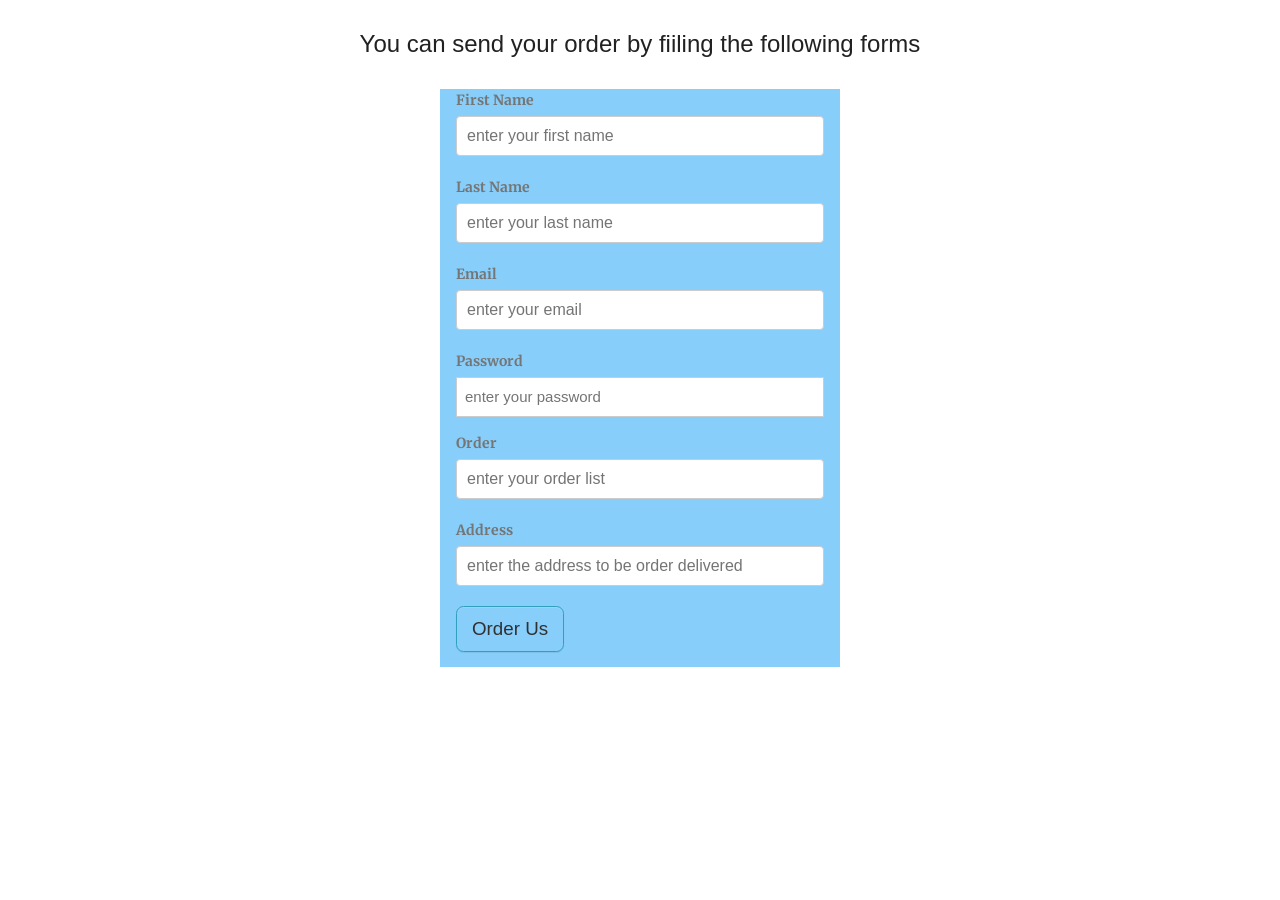
<file: order.html>
<!DOCTYPE html>
<html lang="en" dir="ltr">
  <head>
    <meta charset="utf-8">
    <title>Order Us </title>
    <link rel="stylesheet" href="stl.css">
    <script type="text/javascript" src="java.js">  </script>
    <link href="https://fonts.googleapis.com/css2?family=Merriweather:wght@300&display=swap" rel="stylesheet">
    <link href="https://fonts.googleapis.com/css2?family=Sacramento&display=swap" rel="stylesheet">
    <link href="https://cdn.jsdelivr.net/npm/bootstrap@5.3.0-alpha3/dist/css/bootstrap.min.css" rel="stylesheet" integrity="sha384-KK94CHFLLe+nY2dmCWGMq91rCGa5gtU4mk92HdvYe+M/SXH301p5ILy+dN9+nJOZ" crossorigin="anonymous">
    <link rel="stylesheet" href="Css/bootstrap5-rte.css">
    <link rel="stylesheet" href="Css/bootstrap5-rte.min.css">
    <link rel="stylesheet" href="Css/bootstrap5-theme.css">
    <link rel="stylesheet" href="Css/bootstrap5-theme.min.css">
    <link rel="stylesheet" href="Css/w3.css">
    <link rel="stylesheet" href="Css/w3colors.css">
    <link rel="stylesheet" href="Css/w3pro.css">
    <link rel="icon" href="image/favicon.ico">
  </head>
  <body>
    <h3 class="w3-center" style=" margin-bottom: 30px;">You can send your order by fiiling the following forms</h3>

    <div class="div">

    <form class="w3-container "  action="index.html" >
  <p>
  <label class="w3-text-grey">First Name</label>
  <input class="w3-input w3-border w3-indingo" type="text" placeholder="enter your first name " required></p>
  <p>
  <label class="w3-text-grey">Last Name</label>
  <input class="w3-input w3-border w3-indingo" type="text" placeholder="enter your last name " required></p>
  <p>
  <label class="w3-text-grey">Email</label>
  <input class="w3-input w3-border w3-indingo" type="text" placeholder="enter your email " required></p>
  <label class="w3-text-grey">Password</label>
  <input class="w3-input w3-border w3-indingo" type="password" placeholder="enter your password" required></p>
  <p>
  <label class="w3-text-grey">Order</label>
  <input class="w3-input w3-border w3-indingo" type="text" placeholder="enter your order list" required></p>
  <p>
  <label class="w3-text-grey">Address</label>
  <input class="w3-input w3-border w3-indingo" type="text" placeholder="enter the address to be order delivered" required></p>
  <p>
  <button class="btn btn-lg  btn-outline-info text-dark">Order Us</button></p>
</form>
</div>

  </body>
</html>
</file>
<file: stl.css>
.div{
  margin: 0 auto;
  width: 400px;
  text-align: center;
  background-color:#87CEFA;
}
form {
margin-top: 30px;
text-align: left;
}

label {
display: block;
font-size: 14px;
font-weight: bold;
margin-bottom: 5px;
font-family: 'Merriweather', serif;
}

input[type="text"] {
width: 100%;
height: 40px;
padding: 10px;
margin-bottom: 20px;
font-size: 16px;
border: 1px solid #ddd;
border-radius: 4px;
}
</file>
<file: Css/w3colors.css>
﻿/* Colors */
.w3-amber,.w3-hover-amber:hover{color:#000!important;background-color:#ffc107!important}
.w3-aqua,.w3-hover-aqua:hover{color:#000!important;background-color:#00ffff!important}
.w3-blue,.w3-hover-blue:hover{color:#fff!important;background-color:#2196F3!important}
.w3-light-blue,.w3-hover-light-blue:hover{color:#000!important;background-color:#87CEEB!important}
.w3-brown,.w3-hover-brown:hover{color:#fff!important;background-color:#795548!important}
.w3-cyan,.w3-hover-cyan:hover{color:#000!important;background-color:#00bcd4!important}
.w3-blue-grey,.w3-hover-blue-grey:hover,.w3-blue-gray,.w3-hover-blue-gray:hover{color:#fff!important;background-color:#607d8b!important}
.w3-green,.w3-hover-green:hover{color:#fff!important;background-color:#4CAF50!important}
.w3-light-green,.w3-hover-light-green:hover{color:#000!important;background-color:#8bc34a!important}
.w3-indigo,.w3-hover-indigo:hover{color:#fff!important;background-color:#3f51b5!important}
.w3-khaki,.w3-hover-khaki:hover{color:#000!important;background-color:#f0e68c!important}
.w3-lime,.w3-hover-lime:hover{color:#000!important;background-color:#cddc39!important}
.w3-orange,.w3-hover-orange:hover{color:#000!important;background-color:#ff9800!important}
.w3-deep-orange,.w3-hover-deep-orange:hover{color:#fff!important;background-color:#ff5722!important}
.w3-pink,.w3-hover-pink:hover{color:#fff!important;background-color:#e91e63!important}
.w3-purple,.w3-hover-purple:hover{color:#fff!important;background-color:#9c27b0!important}
.w3-deep-purple,.w3-hover-deep-purple:hover{color:#fff!important;background-color:#673ab7!important}
.w3-red,.w3-hover-red:hover{color:#fff!important;background-color:#f44336!important}
.w3-sand,.w3-hover-sand:hover{color:#000!important;background-color:#fdf5e6!important}
.w3-teal,.w3-hover-teal:hover{color:#fff!important;background-color:#009688!important}
.w3-yellow,.w3-hover-yellow:hover{color:#000!important;background-color:#ffeb3b!important}
.w3-white,.w3-hover-white:hover{color:#000!important;background-color:#fff!important}
.w3-black,.w3-hover-black:hover{color:#fff!important;background-color:#000!important}
.w3-grey,.w3-hover-grey:hover,.w3-gray,.w3-hover-gray:hover{color:#000!important;background-color:#9e9e9e!important}
.w3-light-grey,.w3-hover-light-grey:hover,.w3-light-gray,.w3-hover-light-gray:hover{color:#000!important;background-color:#f1f1f1!important}
.w3-dark-grey,.w3-hover-dark-grey:hover,.w3-dark-gray,.w3-hover-dark-gray:hover{color:#fff!important;background-color:#616161!important}
.w3-pale-red,.w3-hover-pale-red:hover{color:#000!important;background-color:#ffdddd!important}
.w3-pale-green,.w3-hover-pale-green:hover{color:#000!important;background-color:#ddffdd!important}
.w3-pale-yellow,.w3-hover-pale-yellow:hover{color:#000!important;background-color:#ffffcc!important}
.w3-pale-blue,.w3-hover-pale-blue:hover{color:#000!important;background-color:#ddffff!important}
.w3-text-amber,.w3-hover-text-amber:hover{color:#ffc107!important}
.w3-text-aqua,.w3-hover-text-aqua:hover{color:#00ffff!important}
.w3-text-blue,.w3-hover-text-blue:hover{color:#2196F3!important}
.w3-text-light-blue,.w3-hover-text-light-blue:hover{color:#87CEEB!important}
.w3-text-brown,.w3-hover-text-brown:hover{color:#795548!important}
.w3-text-cyan,.w3-hover-text-cyan:hover{color:#00bcd4!important}
.w3-text-blue-grey,.w3-hover-text-blue-grey:hover,.w3-text-blue-gray,.w3-hover-text-blue-gray:hover{color:#607d8b!important}
.w3-text-green,.w3-hover-text-green:hover{color:#4CAF50!important}
.w3-text-light-green,.w3-hover-text-light-green:hover{color:#8bc34a!important}
.w3-text-indigo,.w3-hover-text-indigo:hover{color:#3f51b5!important}
.w3-text-khaki,.w3-hover-text-khaki:hover{color:#b4aa50!important}
.w3-text-lime,.w3-hover-text-lime:hover{color:#cddc39!important}
.w3-text-orange,.w3-hover-text-orange:hover{color:#ff9800!important}
.w3-text-deep-orange,.w3-hover-text-deep-orange:hover{color:#ff5722!important}
.w3-text-pink,.w3-hover-text-pink:hover{color:#e91e63!important}
.w3-text-purple,.w3-hover-text-purple:hover{color:#9c27b0!important}
.w3-text-deep-purple,.w3-hover-text-deep-purple:hover{color:#673ab7!important}
.w3-text-red,.w3-hover-text-red:hover{color:#f44336!important}
.w3-text-sand,.w3-hover-text-sand:hover{color:#fdf5e6!important}
.w3-text-teal,.w3-hover-text-teal:hover{color:#009688!important}
.w3-text-yellow,.w3-hover-text-yellow:hover{color:#d2be0e!important}
.w3-text-white,.w3-hover-text-white:hover{color:#fff!important}
.w3-text-black,.w3-hover-text-black:hover{color:#000!important}
.w3-text-grey,.w3-hover-text-grey:hover,.w3-text-gray,.w3-hover-text-gray:hover{color:#757575!important}
.w3-text-light-grey,.w3-hover-text-light-grey:hover,.w3-text-light-gray,.w3-hover-text-light-gray:hover{color:#f1f1f1!important}
.w3-text-dark-grey,.w3-hover-text-dark-grey:hover,.w3-text-dark-gray,.w3-hover-text-dark-gray:hover{color:#3a3a3a!important}
.w3-border-amber,.w3-hover-border-amber:hover{border-color:#ffc107!important}
.w3-border-aqua,.w3-hover-border-aqua:hover{border-color:#00ffff!important}
.w3-border-blue,.w3-hover-border-blue:hover{border-color:#2196F3!important}
.w3-border-light-blue,.w3-hover-border-light-blue:hover{border-color:#87CEEB!important}
.w3-border-brown,.w3-hover-border-brown:hover{border-color:#795548!important}
.w3-border-cyan,.w3-hover-border-cyan:hover{border-color:#00bcd4!important}
.w3-border-blue-grey,.w3-hover-border-blue-grey:hover,.w3-border-blue-gray,.w3-hover-border-blue-gray:hover{border-color:#607d8b!important}
.w3-border-green,.w3-hover-border-green:hover{border-color:#4CAF50!important}
.w3-border-light-green,.w3-hover-border-light-green:hover{border-color:#8bc34a!important}
.w3-border-indigo,.w3-hover-border-indigo:hover{border-color:#3f51b5!important}
.w3-border-khaki,.w3-hover-border-khaki:hover{border-color:#f0e68c!important}
.w3-border-lime,.w3-hover-border-lime:hover{border-color:#cddc39!important}
.w3-border-orange,.w3-hover-border-orange:hover{border-color:#ff9800!important}
.w3-border-deep-orange,.w3-hover-border-deep-orange:hover{border-color:#ff5722!important}
.w3-border-pink,.w3-hover-border-pink:hover{border-color:#e91e63!important}
.w3-border-purple,.w3-hover-border-purple:hover{border-color:#9c27b0!important}
.w3-border-deep-purple,.w3-hover-border-deep-purple:hover{border-color:#673ab7!important}
.w3-border-red,.w3-hover-border-red:hover{border-color:#f44336!important}
.w3-border-sand,.w3-hover-border-sand:hover{border-color:#fdf5e6!important}
.w3-border-teal,.w3-hover-border-teal:hover{border-color:#009688!important}
.w3-border-yellow,.w3-hover-border-yellow:hover{border-color:#ffeb3b!important}
.w3-border-white,.w3-hover-border-white:hover{border-color:#fff!important}
.w3-border-black,.w3-hover-border-black:hover{border-color:#000!important}
.w3-border-grey,.w3-hover-border-grey:hover,.w3-border-gray,.w3-hover-border-gray:hover{border-color:#9e9e9e!important}
.w3-border-light-grey,.w3-hover-border-light-grey:hover,.w3-border-light-gray,.w3-hover-border-light-gray:hover{border-color:#f1f1f1!important}
.w3-border-dark-grey,.w3-hover-border-dark-grey:hover,.w3-border-dark-gray,.w3-hover-border-dark-gray:hover{border-color:#616161!important}
.w3-border-pale-red,.w3-hover-border-pale-red:hover{border-color:#ffe7e7!important}.w3-border-pale-green,.w3-hover-border-pale-green:hover{border-color:#e7ffe7!important}
.w3-border-pale-yellow,.w3-hover-border-pale-yellow:hover{border-color:#ffffcc!important}.w3-border-pale-blue,.w3-hover-border-pale-blue:hover{border-color:#e7ffff!important}
</file>
<file: Css/w3pro.css>
﻿/* W3PRO.CSS 4.13 June 2019 by Jan Egil and Borge Refsnes */
html{box-sizing:border-box}*,*:before,*:after{box-sizing:inherit}
/* Extract from normalize.css by Nicolas Gallagher and Jonathan Neal git.io/normalize */
html{-ms-text-size-adjust:100%;-webkit-text-size-adjust:100%}body{margin:0}
article,aside,details,figcaption,figure,footer,header,main,menu,nav,section{display:block}summary{display:list-item}
audio,canvas,progress,video{display:inline-block}progress{vertical-align:baseline}
audio:not([controls]){display:none;height:0}[hidden],template{display:none}
a{background-color:transparent}a:active,a:hover{outline-width:0}
abbr[title]{border-bottom:none;text-decoration:underline;text-decoration:underline dotted}
b,strong{font-weight:bolder}dfn{font-style:italic}mark{background:#ff0;color:#000}
small{font-size:80%}sub,sup{font-size:75%;line-height:0;position:relative;vertical-align:baseline}
sub{bottom:-0.25em}sup{top:-0.5em}figure{margin:1em 40px}img{border-style:none}
code,kbd,pre,samp{font-family:monospace,monospace;font-size:1em}hr{box-sizing:content-box;height:0;overflow:visible}
button,input,select,textarea,optgroup{font:inherit;margin:0}optgroup{font-weight:bold}
button,input{overflow:visible}button,select{text-transform:none}
button,[type=button],[type=reset],[type=submit]{-webkit-appearance:button}
button::-moz-focus-inner,[type=button]::-moz-focus-inner,[type=reset]::-moz-focus-inner,[type=submit]::-moz-focus-inner{border-style:none;padding:0}
button:-moz-focusring,[type=button]:-moz-focusring,[type=reset]:-moz-focusring,[type=submit]:-moz-focusring{outline:1px dotted ButtonText}
fieldset{border:1px solid #c0c0c0;margin:0 2px;padding:.35em .625em .75em}
legend{color:inherit;display:table;max-width:100%;padding:0;white-space:normal}textarea{overflow:auto}
[type=checkbox],[type=radio]{padding:0}
[type=number]::-webkit-inner-spin-button,[type=number]::-webkit-outer-spin-button{height:auto}
[type=search]{-webkit-appearance:textfield;outline-offset:-2px}
[type=search]::-webkit-search-decoration{-webkit-appearance:none}
::-webkit-file-upload-button{-webkit-appearance:button;font:inherit}
/* End extract */
html,body{font-family:Verdana,sans-serif;font-size:15px;line-height:1.5}html{overflow-x:hidden}
h1{font-size:36px}h2{font-size:30px}h3{font-size:24px}h4{font-size:20px}h5{font-size:18px}h6{font-size:16px}.w3-serif{font-family:serif}
h1,h2,h3,h4,h5,h6{font-family:"Segoe UI",Arial,sans-serif;font-weight:400;margin:10px 0}.w3-wide{letter-spacing:4px}
hr{border:0;border-top:1px solid #eee;margin:20px 0}
.w3-image{max-width:100%;height:auto}img{vertical-align:middle}a{color:inherit}
.w3-table,.w3-table-all{border-collapse:collapse;border-spacing:0;width:100%;display:table}.w3-table-all{border:1px solid #ccc}
.w3-bordered tr,.w3-table-all tr{border-bottom:1px solid #ddd}.w3-striped tbody tr:nth-child(even){background-color:#f1f1f1}
.w3-table-all tr:nth-child(odd){background-color:#fff}.w3-table-all tr:nth-child(even){background-color:#f1f1f1}
.w3-hoverable tbody tr:hover,.w3-ul.w3-hoverable li:hover{background-color:#ccc}.w3-centered tr th,.w3-centered tr td{text-align:center}
.w3-table td,.w3-table th,.w3-table-all td,.w3-table-all th{padding:8px 8px;display:table-cell;text-align:left;vertical-align:top}
.w3-table th:first-child,.w3-table td:first-child,.w3-table-all th:first-child,.w3-table-all td:first-child{padding-left:16px}
.w3-btn,.w3-button{border:none;display:inline-block;padding:8px 16px;vertical-align:middle;overflow:hidden;text-decoration:none;color:inherit;background-color:inherit;text-align:center;cursor:pointer;white-space:nowrap}
.w3-btn:hover{box-shadow:0 8px 16px 0 rgba(0,0,0,0.2),0 6px 20px 0 rgba(0,0,0,0.19)}
.w3-btn,.w3-button{-webkit-touch-callout:none;-webkit-user-select:none;-khtml-user-select:none;-moz-user-select:none;-ms-user-select:none;user-select:none}   
.w3-disabled,.w3-btn:disabled,.w3-button:disabled{cursor:not-allowed;opacity:0.3}.w3-disabled *,:disabled *{pointer-events:none}
.w3-btn.w3-disabled:hover,.w3-btn:disabled:hover{box-shadow:none}
.w3-badge,.w3-tag{background-color:#000;color:#fff;display:inline-block;padding-left:8px;padding-right:8px;text-align:center}.w3-badge{border-radius:50%}
.w3-ul{list-style-type:none;padding:0;margin:0}.w3-ul li{padding:8px 16px;border-bottom:1px solid #ddd}.w3-ul li:last-child{border-bottom:none}
.w3-tooltip,.w3-display-container{position:relative}.w3-tooltip .w3-text{display:none}.w3-tooltip:hover .w3-text{display:inline-block}
.w3-ripple:active{opacity:0.5}.w3-ripple{transition:opacity 0s}
.w3-input{padding:8px;display:block;border:none;border-bottom:1px solid #ccc;width:100%}
.w3-select{padding:9px 0;width:100%;border:none;border-bottom:1px solid #ccc}
.w3-dropdown-click,.w3-dropdown-hover{position:relative;display:inline-block;cursor:pointer}
.w3-dropdown-hover:hover .w3-dropdown-content{display:block}
.w3-dropdown-hover:first-child,.w3-dropdown-click:hover{background-color:#ccc;color:#000}
.w3-dropdown-hover:hover > .w3-button:first-child,.w3-dropdown-click:hover > .w3-button:first-child{background-color:#ccc;color:#000}
.w3-dropdown-content{cursor:auto;color:#000;background-color:#fff;display:none;position:absolute;min-width:160px;margin:0;padding:0;z-index:1}
.w3-check,.w3-radio{width:24px;height:24px;position:relative;top:6px}
.w3-sidebar{height:100%;width:200px;background-color:#fff;position:fixed!important;z-index:1;overflow:auto}
.w3-bar-block .w3-dropdown-hover,.w3-bar-block .w3-dropdown-click{width:100%}
.w3-bar-block .w3-dropdown-hover .w3-dropdown-content,.w3-bar-block .w3-dropdown-click .w3-dropdown-content{min-width:100%}
.w3-bar-block .w3-dropdown-hover .w3-button,.w3-bar-block .w3-dropdown-click .w3-button{width:100%;text-align:left;padding:8px 16px}
.w3-main,#main{transition:margin-left .4s}
.w3-modal{z-index:3;display:none;padding-top:100px;position:fixed;left:0;top:0;width:100%;height:100%;overflow:auto;background-color:rgb(0,0,0);background-color:rgba(0,0,0,0.4)}
.w3-modal-content{margin:auto;background-color:#fff;position:relative;padding:0;outline:0;width:600px}
.w3-bar{width:100%;overflow:hidden}.w3-center .w3-bar{display:inline-block;width:auto}
.w3-bar .w3-bar-item{padding:8px 16px;float:left;width:auto;border:none;display:block;outline:0}
.w3-bar .w3-dropdown-hover,.w3-bar .w3-dropdown-click{position:static;float:left}
.w3-bar .w3-button{white-space:normal}
.w3-bar-block .w3-bar-item{width:100%;display:block;padding:8px 16px;text-align:left;border:none;white-space:normal;float:none;outline:0}
.w3-bar-block.w3-center .w3-bar-item{text-align:center}.w3-block{display:block;width:100%}
.w3-responsive{display:block;overflow-x:auto}
.w3-container:after,.w3-container:before,.w3-panel:after,.w3-panel:before,.w3-row:after,.w3-row:before,.w3-row-padding:after,.w3-row-padding:before,
.w3-cell-row:before,.w3-cell-row:after,.w3-clear:after,.w3-clear:before,.w3-bar:before,.w3-bar:after{content:"";display:table;clear:both}
.w3-col,.w3-half,.w3-third,.w3-twothird,.w3-threequarter,.w3-quarter{float:left;width:100%}
.w3-col.s1{width:8.33333%}.w3-col.s2{width:16.66666%}.w3-col.s3{width:24.99999%}.w3-col.s4{width:33.33333%}
.w3-col.s5{width:41.66666%}.w3-col.s6{width:49.99999%}.w3-col.s7{width:58.33333%}.w3-col.s8{width:66.66666%}
.w3-col.s9{width:74.99999%}.w3-col.s10{width:83.33333%}.w3-col.s11{width:91.66666%}.w3-col.s12{width:99.99999%}
@media (min-width:601px){.w3-col.m1{width:8.33333%}.w3-col.m2{width:16.66666%}.w3-col.m3,.w3-quarter{width:24.99999%}.w3-col.m4,.w3-third{width:33.33333%}
.w3-col.m5{width:41.66666%}.w3-col.m6,.w3-half{width:49.99999%}.w3-col.m7{width:58.33333%}.w3-col.m8,.w3-twothird{width:66.66666%}
.w3-col.m9,.w3-threequarter{width:74.99999%}.w3-col.m10{width:83.33333%}.w3-col.m11{width:91.66666%}.w3-col.m12{width:99.99999%}}
@media (min-width:993px){.w3-col.l1{width:8.33333%}.w3-col.l2{width:16.66666%}.w3-col.l3{width:24.99999%}.w3-col.l4{width:33.33333%}
.w3-col.l5{width:41.66666%}.w3-col.l6{width:49.99999%}.w3-col.l7{width:58.33333%}.w3-col.l8{width:66.66666%}
.w3-col.l9{width:74.99999%}.w3-col.l10{width:83.33333%}.w3-col.l11{width:91.66666%}.w3-col.l12{width:99.99999%}}
.w3-rest{overflow:hidden}.w3-stretch{margin-left:-16px;margin-right:-16px}
.w3-content,.w3-auto{margin-left:auto;margin-right:auto}.w3-content{max-width:980px}.w3-auto{max-width:1140px}
.w3-cell-row{display:table;width:100%}.w3-cell{display:table-cell}
.w3-cell-top{vertical-align:top}.w3-cell-middle{vertical-align:middle}.w3-cell-bottom{vertical-align:bottom}
.w3-hide{display:none!important}.w3-show-block,.w3-show{display:block!important}.w3-show-inline-block{display:inline-block!important}
@media (max-width:1205px){.w3-auto{max-width:95%}}
@media (max-width:600px){.w3-modal-content{margin:0 10px;width:auto!important}.w3-modal{padding-top:30px}
.w3-dropdown-hover.w3-mobile .w3-dropdown-content,.w3-dropdown-click.w3-mobile .w3-dropdown-content{position:relative}	
.w3-hide-small{display:none!important}.w3-mobile{display:block;width:100%!important}.w3-bar-item.w3-mobile,.w3-dropdown-hover.w3-mobile,.w3-dropdown-click.w3-mobile{text-align:center}
.w3-dropdown-hover.w3-mobile,.w3-dropdown-hover.w3-mobile .w3-btn,.w3-dropdown-hover.w3-mobile .w3-button,.w3-dropdown-click.w3-mobile,.w3-dropdown-click.w3-mobile .w3-btn,.w3-dropdown-click.w3-mobile .w3-button{width:100%}}
@media (max-width:768px){.w3-modal-content{width:500px}.w3-modal{padding-top:50px}}
@media (min-width:993px){.w3-modal-content{width:900px}.w3-hide-large{display:none!important}.w3-sidebar.w3-collapse{display:block!important}}
@media (max-width:992px) and (min-width:601px){.w3-hide-medium{display:none!important}}
@media (max-width:992px){.w3-sidebar.w3-collapse{display:none}.w3-main{margin-left:0!important;margin-right:0!important}.w3-auto{max-width:100%}}
.w3-top,.w3-bottom{position:fixed;width:100%;z-index:1}.w3-top{top:0}.w3-bottom{bottom:0}
.w3-overlay{position:fixed;display:none;width:100%;height:100%;top:0;left:0;right:0;bottom:0;background-color:rgba(0,0,0,0.5);z-index:2}
.w3-display-topleft{position:absolute;left:0;top:0}.w3-display-topright{position:absolute;right:0;top:0}
.w3-display-bottomleft{position:absolute;left:0;bottom:0}.w3-display-bottomright{position:absolute;right:0;bottom:0}
.w3-display-middle{position:absolute;top:50%;left:50%;transform:translate(-50%,-50%);-ms-transform:translate(-50%,-50%)}
.w3-display-left{position:absolute;top:50%;left:0%;transform:translate(0%,-50%);-ms-transform:translate(-0%,-50%)}
.w3-display-right{position:absolute;top:50%;right:0%;transform:translate(0%,-50%);-ms-transform:translate(0%,-50%)}
.w3-display-topmiddle{position:absolute;left:50%;top:0;transform:translate(-50%,0%);-ms-transform:translate(-50%,0%)}
.w3-display-bottommiddle{position:absolute;left:50%;bottom:0;transform:translate(-50%,0%);-ms-transform:translate(-50%,0%)}
.w3-display-container:hover .w3-display-hover{display:block}.w3-display-container:hover span.w3-display-hover{display:inline-block}.w3-display-hover{display:none}
.w3-display-position{position:absolute}
.w3-circle{border-radius:50%}
.w3-round-small{border-radius:2px}.w3-round,.w3-round-medium{border-radius:4px}.w3-round-large{border-radius:8px}.w3-round-xlarge{border-radius:16px}.w3-round-xxlarge{border-radius:32px}
.w3-row-padding,.w3-row-padding>.w3-half,.w3-row-padding>.w3-third,.w3-row-padding>.w3-twothird,.w3-row-padding>.w3-threequarter,.w3-row-padding>.w3-quarter,.w3-row-padding>.w3-col{padding:0 8px}
.w3-container,.w3-panel{padding:0.01em 16px}.w3-panel{margin-top:16px;margin-bottom:16px}
.w3-code,.w3-codespan{font-family:Consolas,"courier new";font-size:16px}
.w3-code{width:auto;background-color:#fff;padding:8px 12px;border-left:4px solid #4CAF50;word-wrap:break-word}
.w3-codespan{color:crimson;background-color:#f1f1f1;padding-left:4px;padding-right:4px;font-size:110%}
.w3-card,.w3-card-2{box-shadow:0 2px 5px 0 rgba(0,0,0,0.16),0 2px 10px 0 rgba(0,0,0,0.12)}
.w3-card-4,.w3-hover-shadow:hover{box-shadow:0 4px 10px 0 rgba(0,0,0,0.2),0 4px 20px 0 rgba(0,0,0,0.19)}
.w3-spin{animation:w3-spin 2s infinite linear}@keyframes w3-spin{0%{transform:rotate(0deg)}100%{transform:rotate(359deg)}}
.w3-animate-fading{animation:fading 10s infinite}@keyframes fading{0%{opacity:0}50%{opacity:1}100%{opacity:0}}
.w3-animate-opacity{animation:opac 0.8s}@keyframes opac{from{opacity:0} to{opacity:1}}
.w3-animate-top{position:relative;animation:animatetop 0.4s}@keyframes animatetop{from{top:-300px;opacity:0} to{top:0;opacity:1}}
.w3-animate-left{position:relative;animation:animateleft 0.4s}@keyframes animateleft{from{left:-300px;opacity:0} to{left:0;opacity:1}}
.w3-animate-right{position:relative;animation:animateright 0.4s}@keyframes animateright{from{right:-300px;opacity:0} to{right:0;opacity:1}}
.w3-animate-bottom{position:relative;animation:animatebottom 0.4s}@keyframes animatebottom{from{bottom:-300px;opacity:0} to{bottom:0;opacity:1}}
.w3-animate-zoom {animation:animatezoom 0.6s}@keyframes animatezoom{from{transform:scale(0)} to{transform:scale(1)}}
.w3-animate-input{transition:width 0.4s ease-in-out}.w3-animate-input:focus{width:100%!important}
.w3-opacity,.w3-hover-opacity:hover{opacity:0.60}.w3-opacity-off,.w3-hover-opacity-off:hover{opacity:1}
.w3-opacity-max{opacity:0.25}.w3-opacity-min{opacity:0.75}
.w3-greyscale-max,.w3-grayscale-max,.w3-hover-greyscale:hover,.w3-hover-grayscale:hover{filter:grayscale(100%)}
.w3-greyscale,.w3-grayscale{filter:grayscale(75%)}.w3-greyscale-min,.w3-grayscale-min{filter:grayscale(50%)}
.w3-sepia{filter:sepia(75%)}.w3-sepia-max,.w3-hover-sepia:hover{filter:sepia(100%)}.w3-sepia-min{filter:sepia(50%)}
.w3-tiny{font-size:10px!important}.w3-small{font-size:12px!important}.w3-medium{font-size:15px!important}.w3-large{font-size:18px!important}
.w3-xlarge{font-size:24px!important}.w3-xxlarge{font-size:36px!important}.w3-xxxlarge{font-size:48px!important}.w3-jumbo{font-size:64px!important}
.w3-left-align{text-align:left!important}.w3-right-align{text-align:right!important}.w3-justify{text-align:justify!important}.w3-center{text-align:center!important}
.w3-border-0{border:0!important}.w3-border{border:1px solid #ccc!important}
.w3-border-top{border-top:1px solid #ccc!important}.w3-border-bottom{border-bottom:1px solid #ccc!important}
.w3-border-left{border-left:1px solid #ccc!important}.w3-border-right{border-right:1px solid #ccc!important}
.w3-topbar{border-top:6px solid #ccc!important}.w3-bottombar{border-bottom:6px solid #ccc!important}
.w3-leftbar{border-left:6px solid #ccc!important}.w3-rightbar{border-right:6px solid #ccc!important}
.w3-section,.w3-code{margin-top:16px!important;margin-bottom:16px!important}
.w3-margin{margin:16px!important}.w3-margin-top{margin-top:16px!important}.w3-margin-bottom{margin-bottom:16px!important}
.w3-margin-left{margin-left:16px!important}.w3-margin-right{margin-right:16px!important}
.w3-padding-small{padding:4px 8px!important}.w3-padding{padding:8px 16px!important}.w3-padding-large{padding:12px 24px!important}
.w3-padding-16{padding-top:16px!important;padding-bottom:16px!important}.w3-padding-24{padding-top:24px!important;padding-bottom:24px!important}
.w3-padding-32{padding-top:32px!important;padding-bottom:32px!important}.w3-padding-48{padding-top:48px!important;padding-bottom:48px!important}
.w3-padding-64{padding-top:64px!important;padding-bottom:64px!important}
.w3-left{float:left!important}.w3-right{float:right!important}
.w3-button:hover{color:#000!important;background-color:#ccc!important}
.w3-transparent,.w3-hover-none:hover{background-color:transparent!important}
.w3-hover-none:hover{box-shadow:none!important}
</file>
